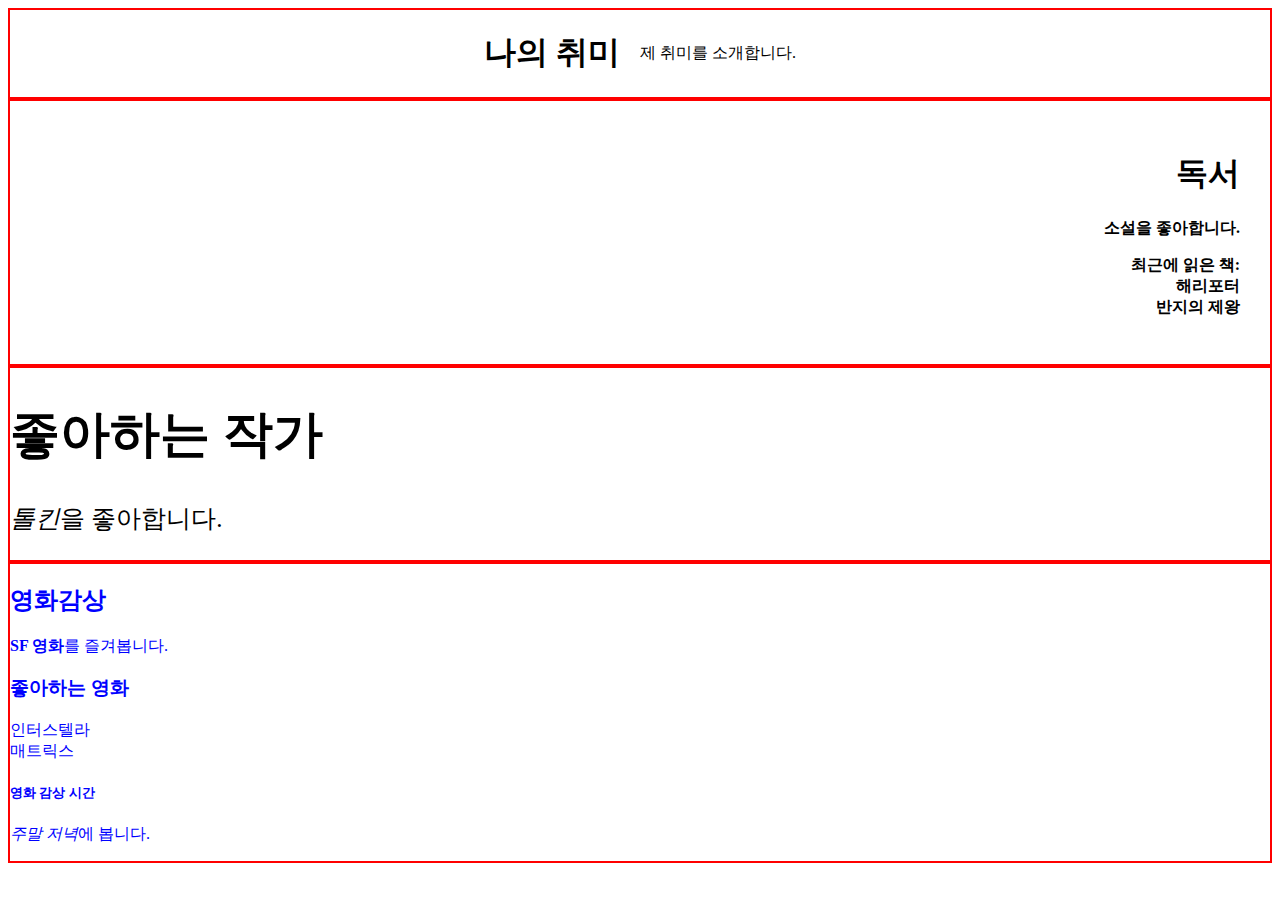
<file: lion/index.html>
<!DOCTYPE html>
<html lang="ko">

<head>
    <meta charset="UTF-8">
    <meta name="viewport" content="width=device-width, initial-scale=1.0">
    <link rel="stylesheet" href="style.css">
    <title>Document</title>
</head>

<body>
    <div class="head-title">
        <h1>나의 취미</h1>
        <p>제 취미를 소개합니다.</p>
    </div>

    <div class="habbit1">
        <h1>독서</h1>
        <p ><strong>소설</strong>을 좋아합니다.</p>
        <p>최근에 읽은 책:<br>해리포터<br>반지의 제왕</p>
    </div>
   
    <div class="author">
        <h1>좋아하는 작가</h1>
        <p><em>톨킨</em>을 좋아합니다.</p>
    </div>

    <div class="movie">
        <h2><strong>영화감상</strong></h2>
        <p><strong>SF 영화</strong>를 즐겨봅니다.</p>
        <h3><strong>좋아하는 영화</strong></h3>
        <p>인터스텔라<br>매트릭스</p>
        <h5><strong>영화 감상 시간</strong></h5>
        <p><em>주말 저녁</em>에 봅니다.</p>
    </div>
   

</body>

</html>
</file>
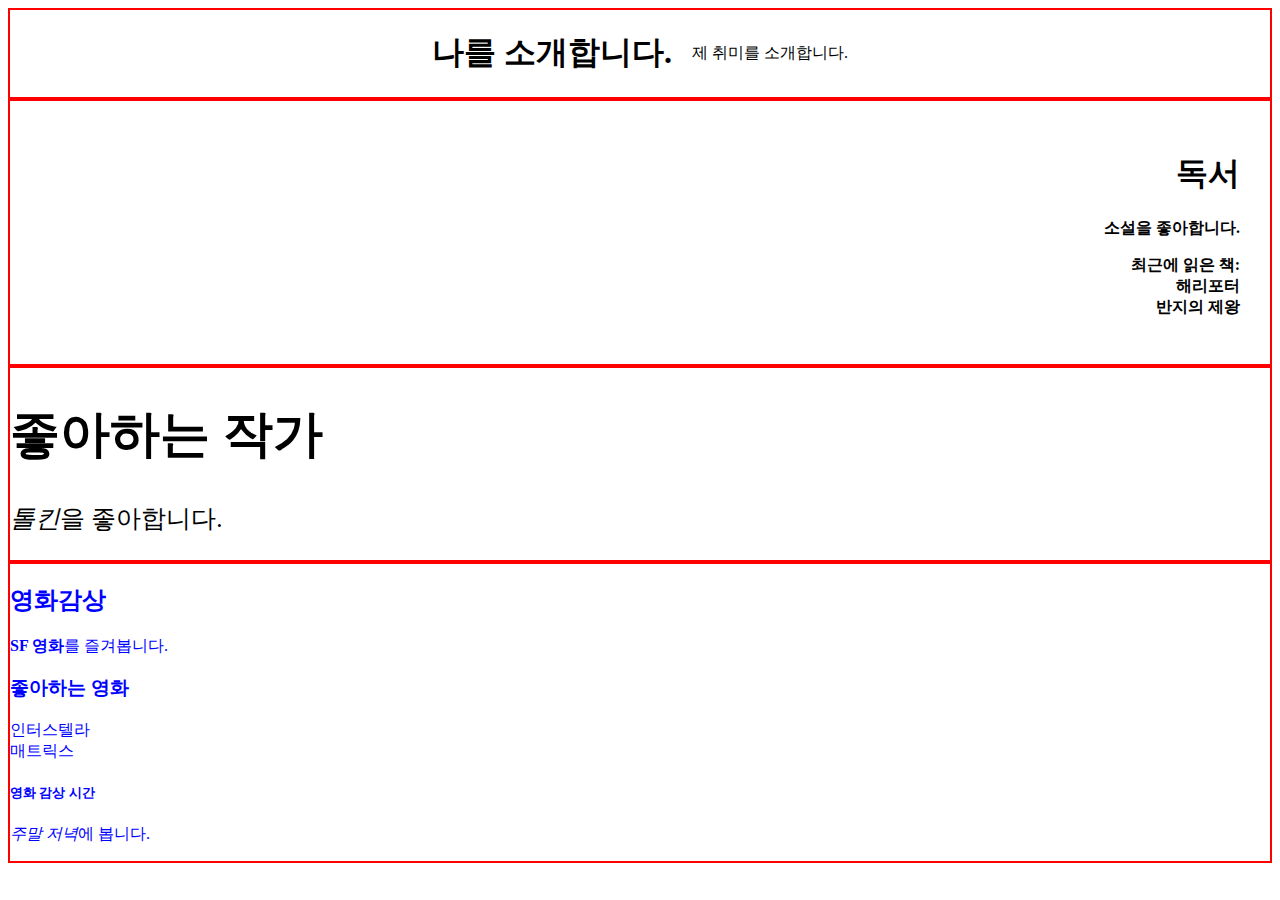
<file: lion/index1.html>
<!DOCTYPE html>
<html lang="ko">

<head>
    <meta charset="UTF-8">
    <meta name="viewport" content="width=device-width, initial-scale=1.0">
    <link rel="stylesheet" href="style.css">
    <title>Document</title>
</head>

<body>
    <div class="head-title">
        <h1>나를 소개합니다.</h1>
        <p>제 취미를 소개합니다.</p>
    </div>

    <div class="habbit1">
        <h1>독서</h1>
        <p ><strong>소설</strong>을 좋아합니다.</p>
        <p>최근에 읽은 책:<br>해리포터<br>반지의 제왕</p>
    </div>
   
    <div class="author">
        <h1>좋아하는 작가</h1>
        <p><em>톨킨</em>을 좋아합니다.</p>
    </div>

    <div class="movie">
        <h2><strong>영화감상</strong></h2>
        <p><strong>SF 영화</strong>를 즐겨봅니다.</p>
        <h3><strong>좋아하는 영화</strong></h3>
        <p>인터스텔라<br>매트릭스</p>
        <h5><strong>영화 감상 시간</strong></h5>
        <p><em>주말 저녁</em>에 봅니다.</p>
    </div>
   

</body>

</html>
</file>
<file: lion/style.css>
.head-title{
    border: 2px solid red;
    display: flex;
    justify-content: center;
    align-items: center;
    gap: 20px;
}


.habbit1{
    border: 2px solid red;
    text-align: right;
    font-weight: bold;
    padding: 30px;
}

.author{
    border: 2px solid red;
    font-size: 25px;
}

.movie{
    border: 2px solid red;
    color: blue;
}
</file>
